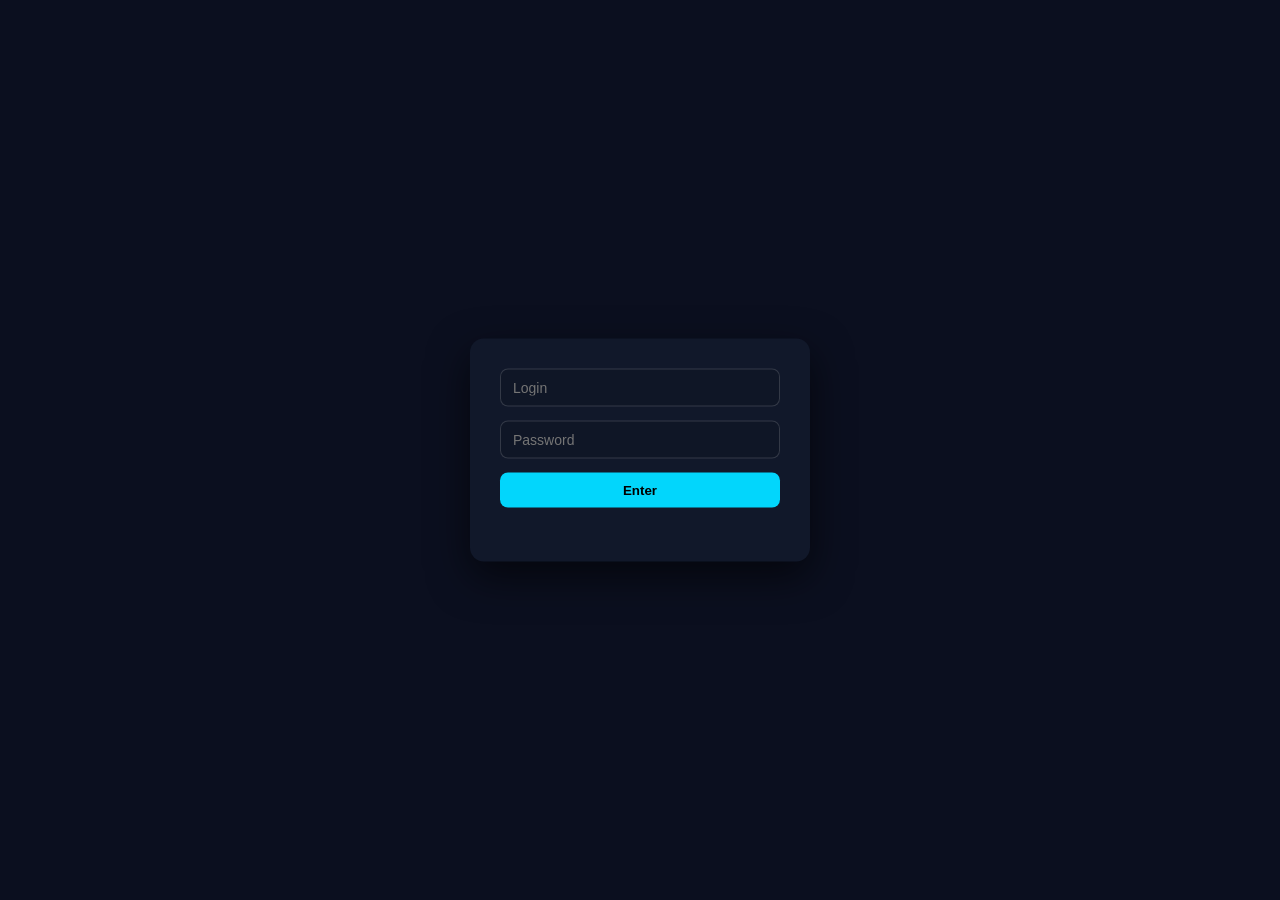
<file: frontend/admin.html>
<!doctype html>
<html lang="uk">
<head>
  <meta charset="utf-8" />
  <meta name="viewport" content="width=device-width, initial-scale=1" />
  <title>Admin — Orders</title>

  
  <link rel="stylesheet" href="admin.css" />
</head>

<body>

  <!-- LOGIN -->
  <div class="login-box" id="loginBox">
    <input type="text" id="username" placeholder="Login" autocomplete="username">
    <input type="password" id="password" placeholder="Password" autocomplete="current-password">
    <button type="button" onclick="login()">Enter</button>
    <div id="loginMsg" class="mini msg" aria-live="polite"></div>
  </div>

  <!-- SECRET (весь UI тільки тут, тому до логіну нічого не видно) -->
  <div id="secret" style="display:none;">
    <div class="wrap">
      <h1 class="title">Kelner — zamówienia</h1>
      

      <div class="top">
        <div class="tablesFilter" id="tablesFilter"></div>
        <label class="mini">Status:</label>
        <select id="status">
          <option value="">All</option>
          <option value="new">new</option>
          <option value="ready">ready</option>
          <option value="canceled">canceled</option>
        </select>
        <input id="tableSearch" type="text" placeholder="Пошук по столику" />

        

        <button class="btn2" id="refresh" type="button">Odśwież</button>
        <button class="btn2" id="auto" type="button">Auto: ON</button>

        <span class="mini" id="info"></span>
      </div>

      <div id="list" class="mini list">Loading...</div>
      <div id="msg" class="mini msg"></div>
    </div>
  </div>

  <!-- ВАЖЛИВО: теж через /static -->
  <script src="admin.js"></script>

  <!-- (опціонально) Enter у полі пароля запускає login() -->
  <script>
    document.addEventListener("keydown", (e) => {
      if (e.key === "Enter" && document.getElementById("loginBox")?.style.display !== "none") {
        login();
      }
    });
  </script>


</body>
</html>
</file>
<file: frontend/admin.css>
body {
  margin: 0;
  font-family: Arial, sans-serif;
  background: #0b0f1f;
  color: #fff;
}

.wrap {
  max-width: 980px;
  margin: 0 auto;
  padding: 18px;
}

.h1 {
  margin: 0 0 8px;
}

.top {
  display: flex;
  gap: 10px;
  flex-wrap: wrap;
  align-items: center;
}

select, input {
  padding: 10px 12px;
  border-radius: 10px;
  background: rgba(0,0,0,.25);
  color: #fff;
  border: 1px solid rgba(255,255,255,.18);
}

button {
  cursor: pointer;
  border: 0;
  border-radius: 10px;
  padding: 10px 12px;
  font-weight: 800;
}

.btn {
  background: #ff7a00;
  color: #000;
}

.btn1 {
  background: rgba(255,255,255,.12);
  color: #fff;
}


.btn2 {
  background: rgba(255,255,255,.12);
  color: #fff;
}

.card {
  margin-top: 12px;
  background: rgba(255,255,255,.06);
  border: 1px solid rgba(255,255,255,.12);
  border-radius: 14px;
  padding: 14px;
}

.row {
  display: flex;
  justify-content: space-between;
  gap: 10px;
  flex-wrap: wrap;
}

.mini {
  font-size: 13px;
  opacity: .85;
}

.muted {
  opacity: .85;
}

.items {
  margin-top: 10px;
}

.tag {
  display: inline-block;
  padding: 4px 8px;
  border-radius: 999px;
  background: rgba(255,255,255,.10);
}

.ok {
  color: #6dff9a;
}

.err {
  color: #ff6d6d;
  white-space: pre-wrap;
}

.mt10 { margin-top: 10px; }
.mt12 { margin-top: 12px; }

code {
  color: #ffd29a;
}
.tagComment{
  display:inline-block;
  margin-left:6px;
  padding:4px 8px;
  border-radius:999px;
  background: rgba(255, 122, 0, .18);
  border: 1px solid rgba(255, 122, 0, .35);
}
body{
  margin:0;
  font-family: Arial, sans-serif;
  background:#0b0f1f;
  color:#fff;
}

.wrap{
  max-width: 980px;
  margin: 0 auto;
  padding: 18px;
}

.title{
  margin:0 0 8px;
}

.top{
  display:flex;
  gap:10px;
  flex-wrap:wrap;
  align-items:center;
  margin-top:12px;
}

select, input{
  padding:10px 12px;
  border-radius:10px;
  background: rgba(0,0,0,.25);
  color:#fff;
  border:1px solid rgba(255,255,255,.18);
}

button{
  cursor:pointer;
  border:0;
  border-radius:10px;
  padding:10px 12px;
  font-weight:800;
}

.btn{ background:#ff7a00; color:#000; }
.btn2{ background: rgba(255,255,255,.12); color:#fff; }

.card{
  margin-top:12px;
  background: rgba(255,255,255,.06);
  border:1px solid rgba(255,255,255,.12);
  border-radius:14px;
  padding:14px;
}

.row{
  display:flex;
  justify-content:space-between;
  gap:10px;
  flex-wrap:wrap;
}

.mini{
  font-size: 13px;
  opacity:.85;
}

.items{ margin-top:10px; }

.tag{
  display:inline-block;
  padding:4px 8px;
  border-radius:999px;
  background: rgba(255,255,255,.10);
}

.ok{ color:#6dff9a; }
.err{ color:#ff6d6d; white-space: pre-wrap; }

.list{ margin-top:10px; }
.msg{ margin-top:10px; }
.btnMini{
  margin-left: 10px;
  padding: 6px 10px;
  border-radius: 10px;
  border: 0;
  background: rgba(255,255,255,.12);
  color: #fff;
  cursor: pointer;
  font-weight: 700;
  font-size: 12px;
}

.btn1{
  background: rgba(255, 80, 80, .25);
  color:#fff;
}

.tagComment{
  display:inline-block;
  margin-left: 8px;
  padding: 3px 8px;
  border-radius: 999px;
  background: rgba(255,255,255,.10);
}

.commentWrap{
  display:none;
  margin: 6px 0 10px 0;
}

.commentWrap.show{ display:block; }

.commentInput{
  width: min(520px, 100%);
  padding: 10px 12px;
  border-radius: 12px;
  border: 1px solid rgba(255,255,255,.18);
  background: rgba(0,0,0,.22);
  color:#fff;
}
/* Центрування логіну */
.login-box{
  position:absolute;
  top:50%;
  left:50%;
  transform:translate(-50%, -50%);
  background:#11182a;
  padding:30px;
  border-radius:14px;
  display:flex;
  flex-direction:column;
  gap:14px;
  width:280px;
  box-shadow:0 15px 40px rgba(0,0,0,.6);
}

/* Поля вводу */
.login-box input{
  padding:10px 12px;
  border-radius:8px;
  border:1px solid rgba(255,255,255,.15);
  background:#0f1626;
  color:#fff;
  font-size:14px;
  outline:none;
  transition:.2s;
}

.login-box input:focus{
  border-color:#02d6fc;
  box-shadow:0 0 0 2px rgba(2,214,252,.25);
}

/* Кнопка */
.login-box button{
  padding:10px;
  border:none;
  border-radius:8px;
  background:#02d6fc;
  color:#000;
  font-weight:600;
  cursor:pointer;
  transition:.2s;
}

.login-box button:hover{
  opacity:.85;
}

.blink-btn{
  padding: 14px 28px;
  background: transparent;
  color: white;
  border: 2px solid #ff7a00;
  border-radius: 10px;
  font-size: 16px;
  cursor: pointer;
  transition: all .25s ease;
  animation: borderBlink 1s infinite;
}

/* мигання тільки рамки */
@keyframes borderBlink{
  0%   { box-shadow: 0 0 0px #ff7a00; }
  50%  { box-shadow: 0 0 12px #ff7a00; }
  100% { box-shadow: 0 0 0px #ff7a00; }
}

/* звичайний стан після кліку */
.blink-btn.active{
  animation: none;
  box-shadow: none;
  border-color: #555;
  background: #222;
}
</file>
